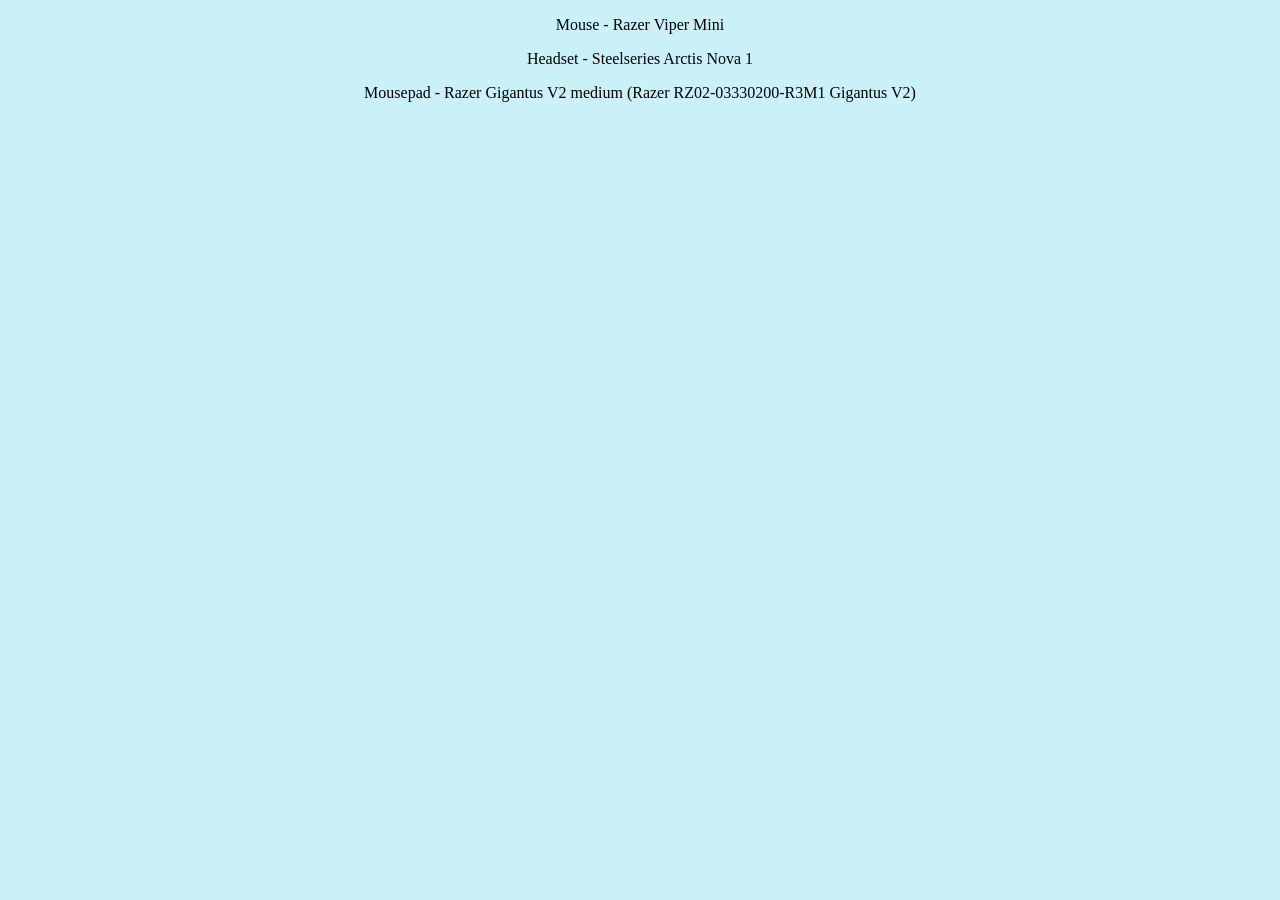
<file: setup.html>
<!DOCTYPE html>
<html lang="en">
  <head>
    <meta charset="UTF-8" />
    <meta name="viewport" content="width=device-width, initial-scale=1.0" />
    <title>Document</title>
  </head>
  <link rel="stylesheet" href="style.css" />
  <body>
    <div class="gamingstuff">
      <p>Mouse - Razer Viper Mini</p>
      <p>Headset - Steelseries Arctis Nova 1</p>
      <p>
        Mousepad - Razer Gigantus V2 medium (Razer RZ02-03330200-R3M1 Gigantus
        V2)
      </p>
    </div>
  </body>
</html>
</file>
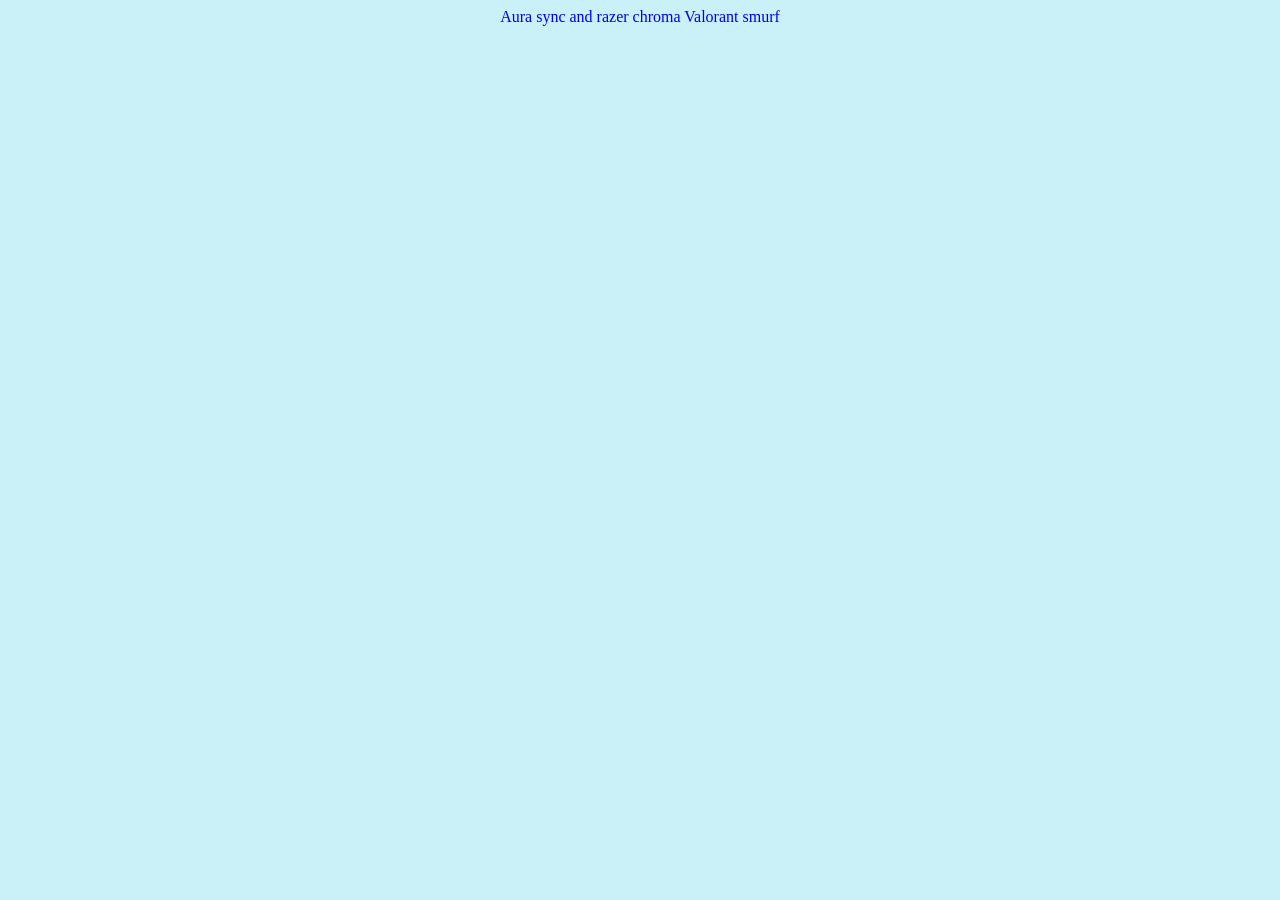
<file: usefullvideos.html>
<!DOCTYPE html>
<html lang="en">
  <link rel="stylesheet" href="style.css" />
  <head>
    <meta charset="UTF-8" />
    <meta name="viewport" content="width=device-width, initial-scale=1.0" />
    <title>Usefull videos</title>
  </head>
  <body>
    <div class="lists">
      <div class="listOne">
        <a href="https://www.youtube.com/watch?v=Fer_2rN-Txo"
          >Aura sync and razer chroma</a
        >
        <a href="https://www.youtube.com/watch?v=OI5XulvOz1Y"></a>
        <a href="https://www.youtube.com/watch?v=rTUlllzpqqw">Valorant smurf</a>
      </div>
    </div>
  </body>
</html>
</file>
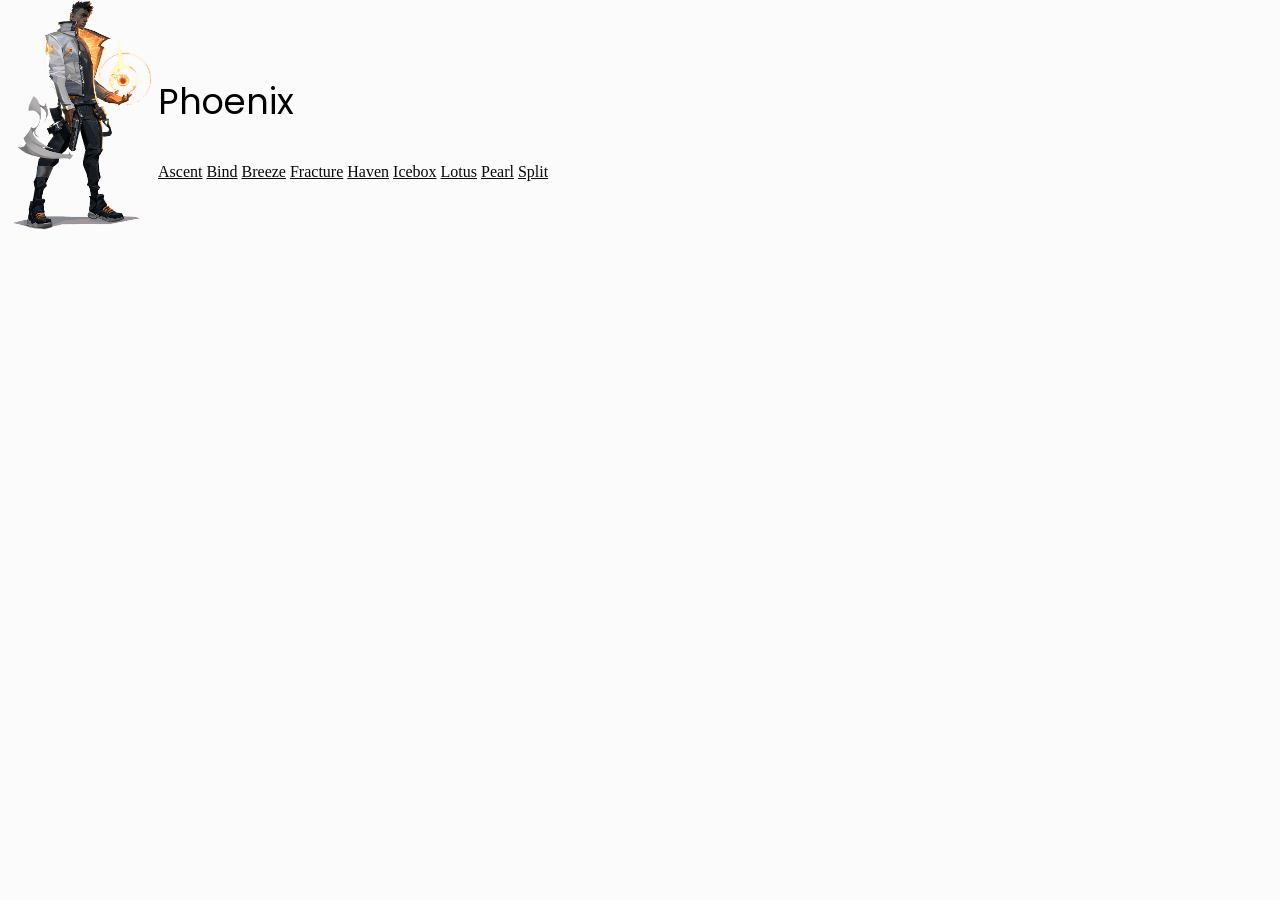
<file: valorant.html>
<!DOCTYPE html>
<html lang="en">
  <head>
    <meta charset="UTF-8" />
    <meta name="viewport" content="width=device-width, initial-scale=1.0" />
    <title>Document</title>
  </head>
  <link rel="preconnect" href="https://fonts.googleapis.com" />
  <link rel="preconnect" href="https://fonts.gstatic.com" crossorigin />
  <link
    href="https://fonts.googleapis.com/css2?family=Poppins:wght@400;500;600&display=swap"
    rel="stylesheet"
  />
  <link rel="stylesheet" href="stylevalorant.css" />
  <body>
    <div class="phoenix">
      <img
        class="phoeniximg"
        src="img/phoenix.png"
        alt="Phoenix from valorant"
      />

      <div class="text">
        <p class="phoenixtext">Phoenix</p>
        <a href="/agents/phoenix/ascent.html">Ascent</a>
        <a href="/agents/phoenix/bind.html">Bind</a>
        <a href="/agents/phoenix/breeze.html">Breeze</a>
        <a href="/agents/phoenix/fracture.html">Fracture</a>
        <a href="/agents/phoenix/haven.html">Haven</a>
        <a href="/agents/phoenix/icebox.html">Icebox</a>
        <a href="/agents/phoenix/lotus.html">Lotus</a>
        <a href="/agents/phoenix/pearl.html">Pearl</a>
        <a href="/agents/phoenix/split.html">Split</a>
      </div>
    </div>
  </body>
</html>
</file>
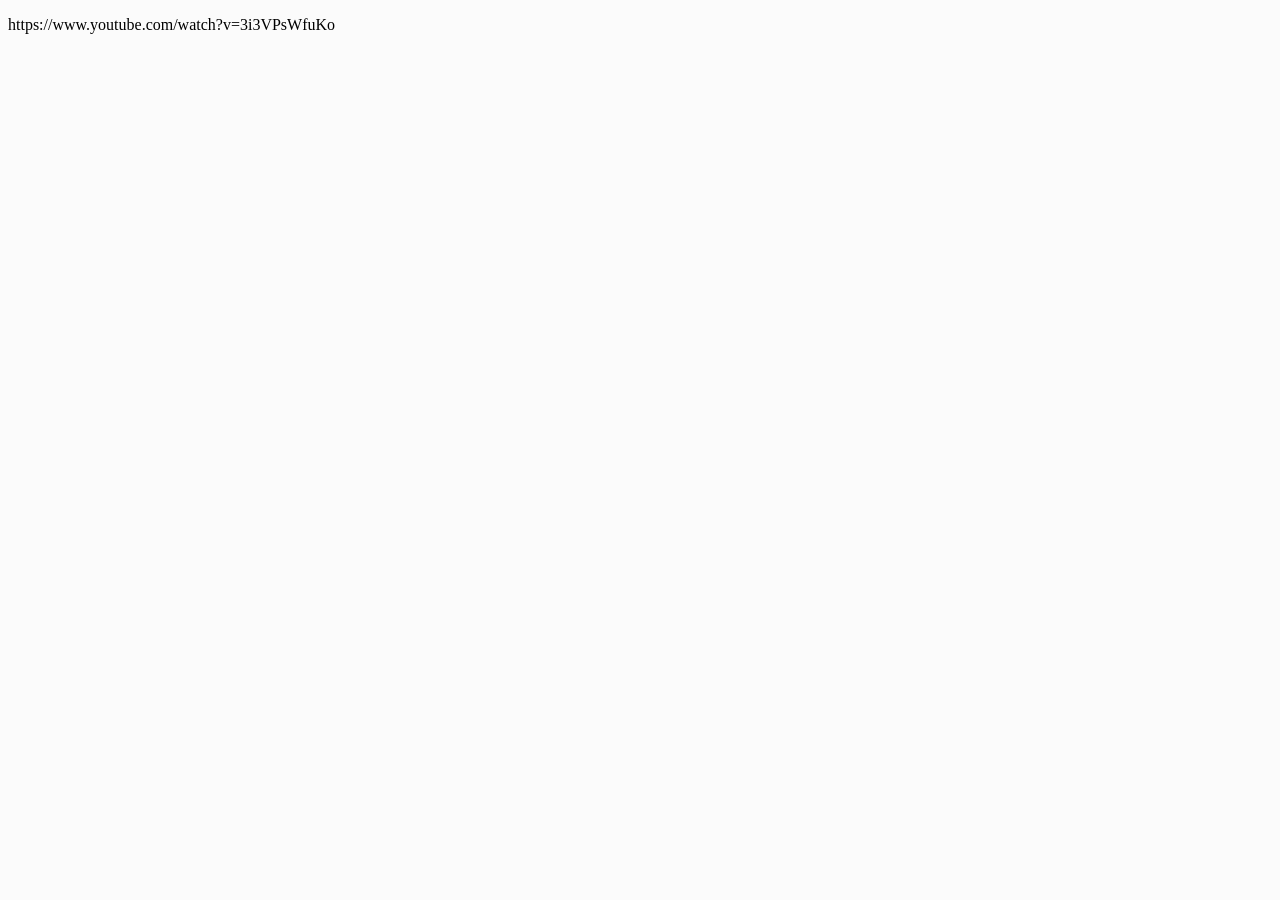
<file: agents/phoenix/fracture.html>
<!DOCTYPE html>
<html lang="en">
  <head>
    <meta charset="UTF-8" />
    <meta name="viewport" content="width=device-width, initial-scale=1.0" />
    <title>Document</title>
  </head>
  <link rel="stylesheet" href="/stylevalorant.css" />
  <body>
    <p>https://www.youtube.com/watch?v=3i3VPsWfuKo</p>
    <div class="fractureRounds">
      <div class="fractureRoundOne">
        <p></p>
      </div>
    </div>
  </body>
</html>
</file>
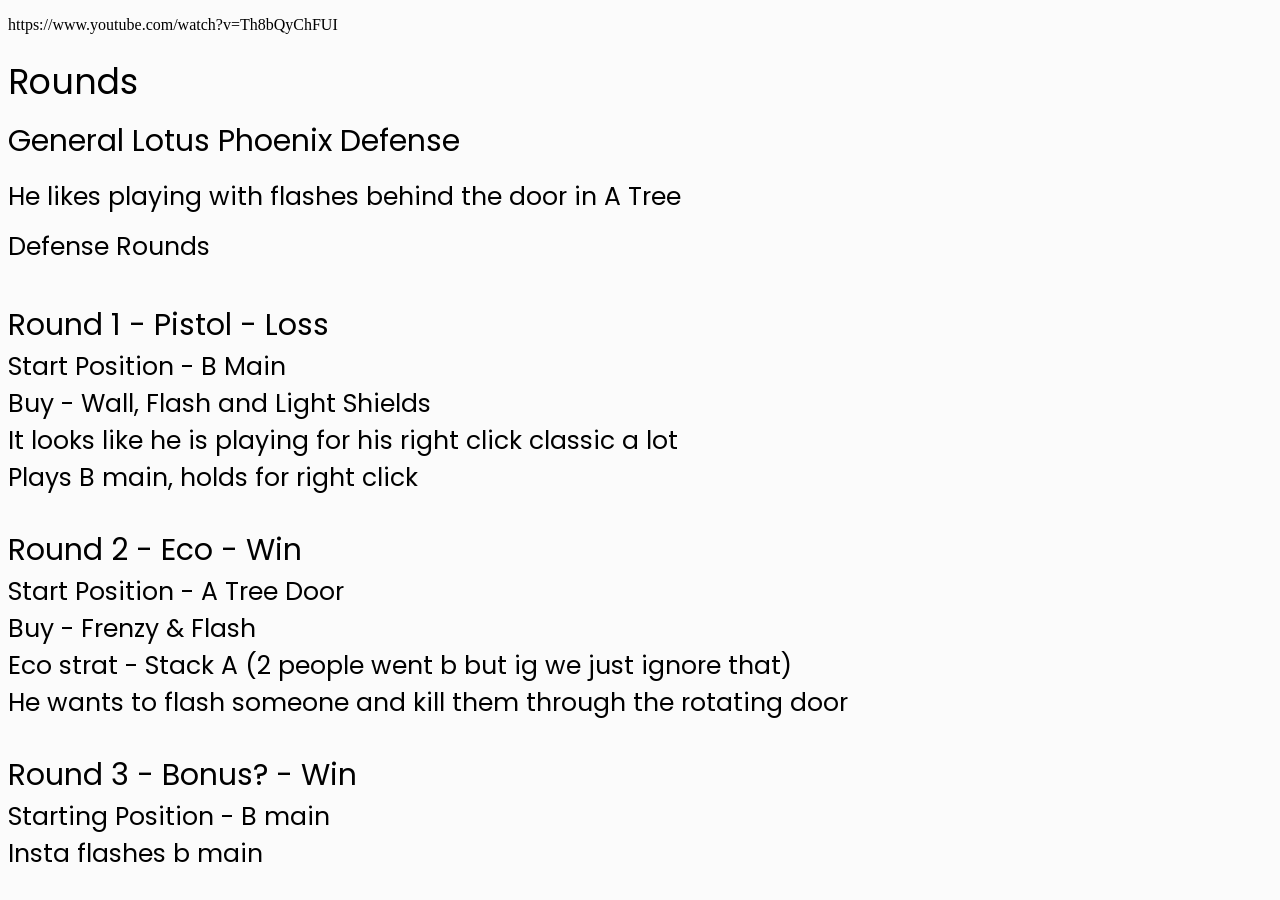
<file: agents/phoenix/lotus.html>
<!DOCTYPE html>
<html lang="en">
  <head>
    <meta charset="UTF-8" />
    <meta name="viewport" content="width=device-width, initial-scale=1.0" />
    <title>Document</title>
  </head>
  <link rel="stylesheet" href="/stylevalorant.css" />
  <link rel="preconnect" href="https://fonts.googleapis.com" />
  <link rel="preconnect" href="https://fonts.gstatic.com" crossorigin />
  <link
    href="https://fonts.googleapis.com/css2?family=Poppins:wght@400;500;600&display=swap"
    rel="stylesheet"
  />

  <body>
    <p>https://www.youtube.com/watch?v=Th8bQyChFUI</p>
    <div class="RoundsLotusPhoenix">
      <p>Rounds</p>
      <div class="DefenseLotusPhoenix">
        <p class="RoundCall">General Lotus Phoenix Defense</p>
        <p>He likes playing with flashes behind the door in A Tree</p>

        <p>Defense Rounds</p>
        <div class="GeneralRounds" class="RoundOneLotusPhoenix">
          <p class="RoundCall">Round 1 - Pistol - Loss</p>
          <p>Start Position - B Main</p>
          <p>Buy - Wall, Flash and Light Shields</p>
          <p>It looks like he is playing for his right click classic a lot</p>
          <p>Plays B main, holds for right click</p>
        </div>
        <div class="GeneralRounds" class="RoundTwoLotusPhoenix">
          <p class="RoundCall">Round 2 - Eco - Win</p>
          <p>Start Position - A Tree Door</p>
          <p>Buy - Frenzy & Flash</p>
          <p>
            Eco strat - Stack A (2 people went b but ig we just ignore that)
          </p>
          <p>
            He wants to flash someone and kill them through the rotating door
          </p>
        </div>
        <div class="GeneralRounds" class="RoundThreeLotusPhoenix">
          <p class="RoundCall">Round 3 - Bonus? - Win</p>
          <p>Starting Position - B main</p>
          <p>Insta flashes b main</p>
        </div>
      </div>
    </div>
  </body>
</html>
</file>
<file: style.css>
body    {
    background-color: #CAF0F8;
    text-align: center;
    text-decoration: none  !important;
    
}
.colorpalette{
    color: #03045E;
}

.lists a{
    text-decoration: none;
}
</file>
<file: stylevalorant.css>
/* https://coolors.co/palette/0a0908-22333b-eae0d5-c6ac8f-5e503f
0A0908 black
22333B dark blue
EAE0D5 white
C6AC8F beige
5E503F brown
*/
body {
    background-color: #fbfbfb   ;
}
.phoenix  {
    align-items: center; 
    display: block;
}
.phoeniximg {
    width: 150px;
    height: auto;
    float: left;
    margin-top: -75px;
}
.text{
    margin-top: 75px;
}

.text a  {
    text-decoration: underline;
    color: #0A0908;
}
.text a:visited {
    color:#0A0908 ;
}
.phoenixtext {
    font-size: 35px;
    font-family: 'Poppins', sans-serif;
    
}

.RoundsLotusPhoenix {
    font-family: 'Poppins', sans-serif;
    font-size: 35px;
    line-height: 25px
}
.DefenseLotusPhoenix {
    font-size: 25px;

}

.RoundCall {
    font-size: 30px;
}
.GeneralRounds {
    line-height: 12px;
    margin-top: 60px;
}
</file>
